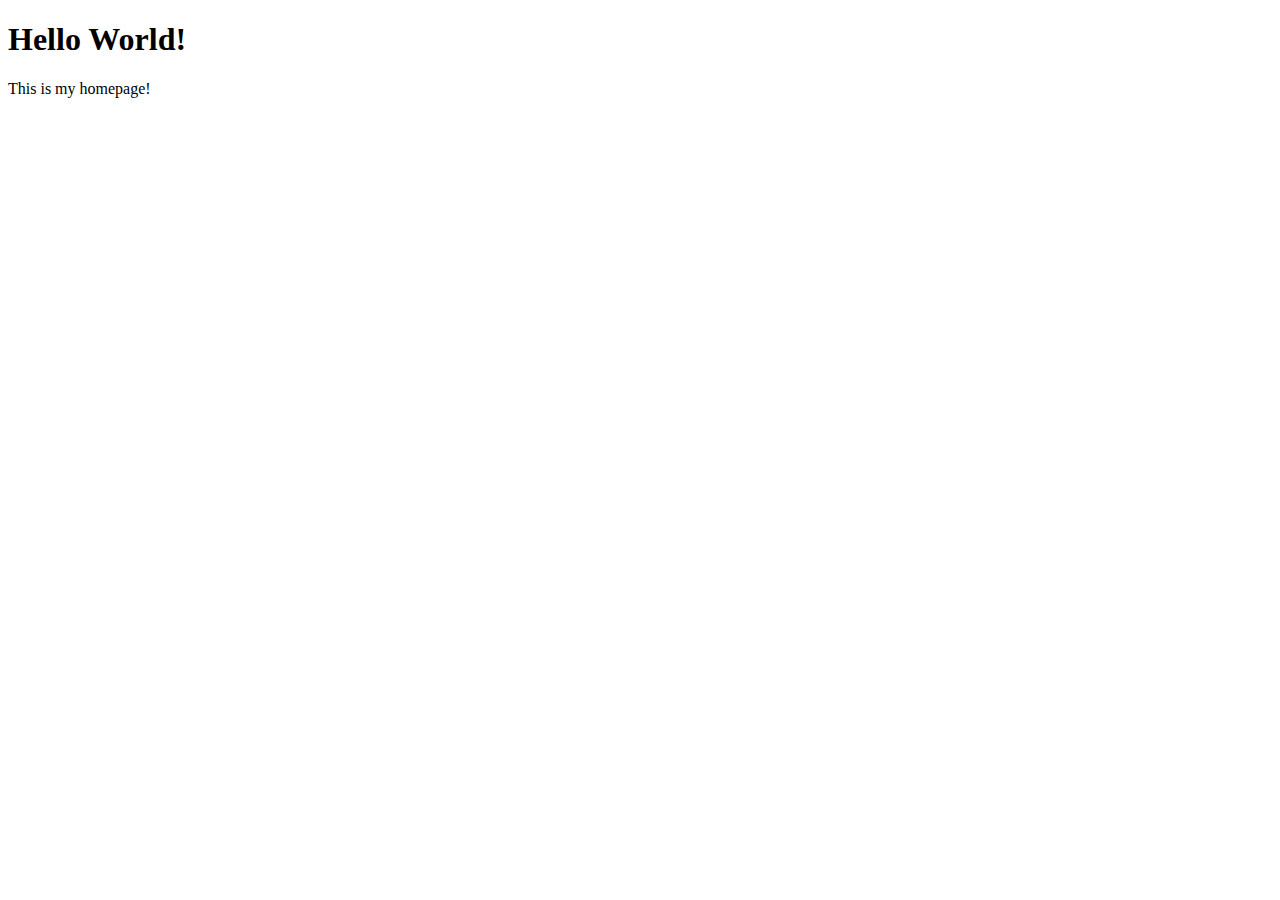
<file: index.html>
<!DOCTYPE html>
<html lang="en">
<head>
    <meta charset="UTF-8">
    <meta name="viewport" content="width=device-width, initial-scale=1.0">
    <title>Index</title>
</head>
<body>
    <h1>Hello World!</h1>
    <p>This is my homepage!</p>
</body>
</html>
</file>
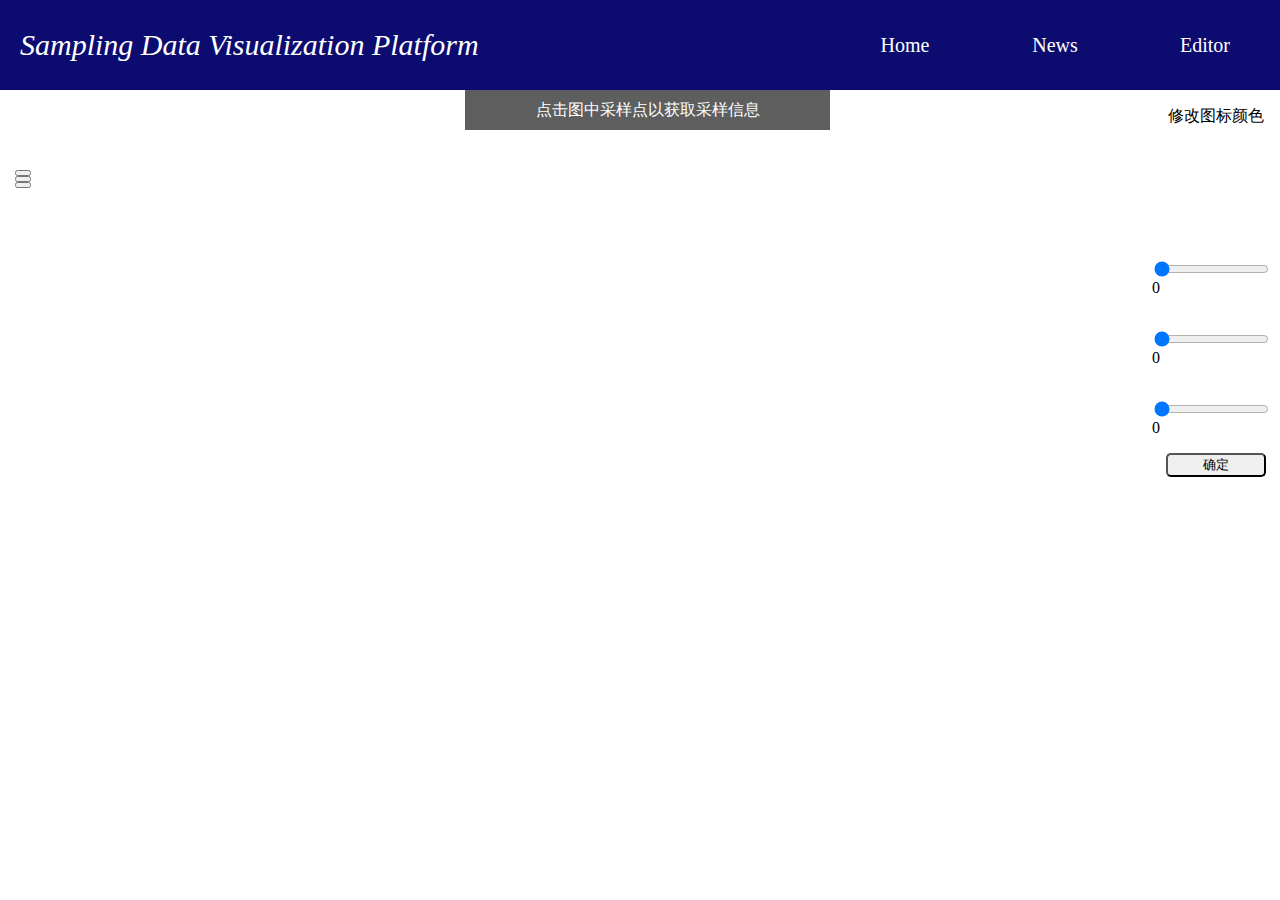
<file: editor.html>
<html>

<head>
  <meta charset="utf-8">
  <meta name="viewport" content="initial-scale=1, maximum-scale=1, user-scalable=no">
  <title>Editor</title>


  <!-- 添加对css和api的引用 -->
  <link rel="stylesheet" href="https://js.arcgis.com/4.13/esri/css/main.css">
  <link rel="stylesheet" href="styles/style_editor.css" type="text/css">

</head>

<body>
  <!-- 头部导航栏 -->
  <header id="header">
    <div id="website_name">
      Sampling Data Visualization Platform
    </div>
    <div id="navigator">
      <nav>
        <ul>
          <li><a href="home.html">Home</a></li>
          <li><a href="news.html">News</a></li>
          <li><a href="editor.html">Editor</a></li>
        </ul>
      </nav>
    </div>
  </header>
  <!-- 主体 -->
  <section id="page_body" class="wrapper-flex">
    <!-- 地图 -->
    <div id="viewDiv" class="left"></div>
    <!-- 侧栏 -->
    <div id="sidebar" class="right">
      <!-- 调色盘 -->
      <div id="tsb_div">
        <p>修改图标颜色</p>
        <div id="tsb"></div>
        <p>
          <input type="range" min="0" max="255" value="0" id="box1" class="box">
          <span id="R">0</span>
        </p>
        <p>
          <input type="range" min="0" max="255" value="0" id="box2" class="box">
          <span id="G">0</span>
        </p>
        <p>
          <input type="range" min="0" max="255" value="0" id="box3" class="box">
          <span id="B">0</span>
        </p>
        <button id="tsb_button">确定</button>
      </div>
    </div>
  </section>
  <!-- 测量工具条 -->
  <div id="toolbarDiv" class="esri-component esri-widget">
    <button id="distance" class="esri-widget--button esri-interactive esri-icon-measure-line"
      title="测量距离"></button>
    <button id="area" class="esri-widget--button esri-interactive esri-icon-measure-area"
      title="测量面积"></button>
    <button id="clear" class="esri-widget--button esri-interactive esri-icon-trash" title="清除测量"></button>
  </div>
  <!-- 弹窗提示信息条 -->
  <div id="info">
    <p>点击图中采样点以获取采样信息</p>
  </div>
  <script src="https://js.arcgis.com/4.13/"></script>
  <script src="scripts/script_editor.js"></script>
</body>

</html>
</file>
<file: styles/style_editor.css>
html {
    height: 100%;
    width: 100%;
}

body {
    margin: 0px;
}

/* 头部样式 */
#header {
    height: 10%;
    width: 100%;
    display: flex;
    align-items: center;
    background-color: rgb(12, 12, 112);
    color: white;
    font-size: 20px;
}

#header #website_name {
    margin-left: 20px;
    font-size: 30px;
    font-style: italic;
}

#header #navigator {
    margin-left: auto;
}

#header #navigator ul {
    height: 100%;
    display: flex;
}

#header #navigator ul li {
    display: flex;
    align-items: center;
    justify-content: center;
    height: 100%;
    list-style: none;
    width: 150px;
}

#header a {
    color: white;
    text-decoration: none;
    text-align: center;
    padding: 20px 40px;
}

#header a:hover {
    color: rgb(255, 187, 0);
}

/* 主体样式 */
.wrapper-flex {
    display: flex;
    height: 90%;
    width: 100%;
}

.wrapper-flex .left {
    flex: 0 0 auto;
}

.wrapper-flex .right {
    flex: auto;
}

.left {
    width: 90%;

}

#tsb {
    height: 100px;
    width: 100px;
}

.box {
    width: 115px;
}

#tsb_div {
    display: flex;
    flex-direction: column;
    align-items: center;
}

#tsb_div #tsb_button {
    width: 100px;
    border-radius: 5px;
}

#header nav a.here:link,
#header nav a.here:visited,
#header nav a.here:hover,
#header nav a.here:active {
    color: rgb(255, 187, 0);
}

/* 工具条样式 */
#toolbarDiv {
    position: absolute;
    top: 170px;
    left: 15px;
    display: flex;
    flex-direction: column;
    flex-wrap: nowrap;
}

/* 信息条样式 */
#info {
    z-index: 99;
    position: absolute;
    top: 90px;
    left: 50%;
    padding: 5px;
    margin-left: -175px;
    height: 30px;
    width: 355px;
    background: rgba(25, 25, 25, 0.7);
    color: white;
    display: flex;
    align-items: center;
    justify-content: center;
}
</file>
